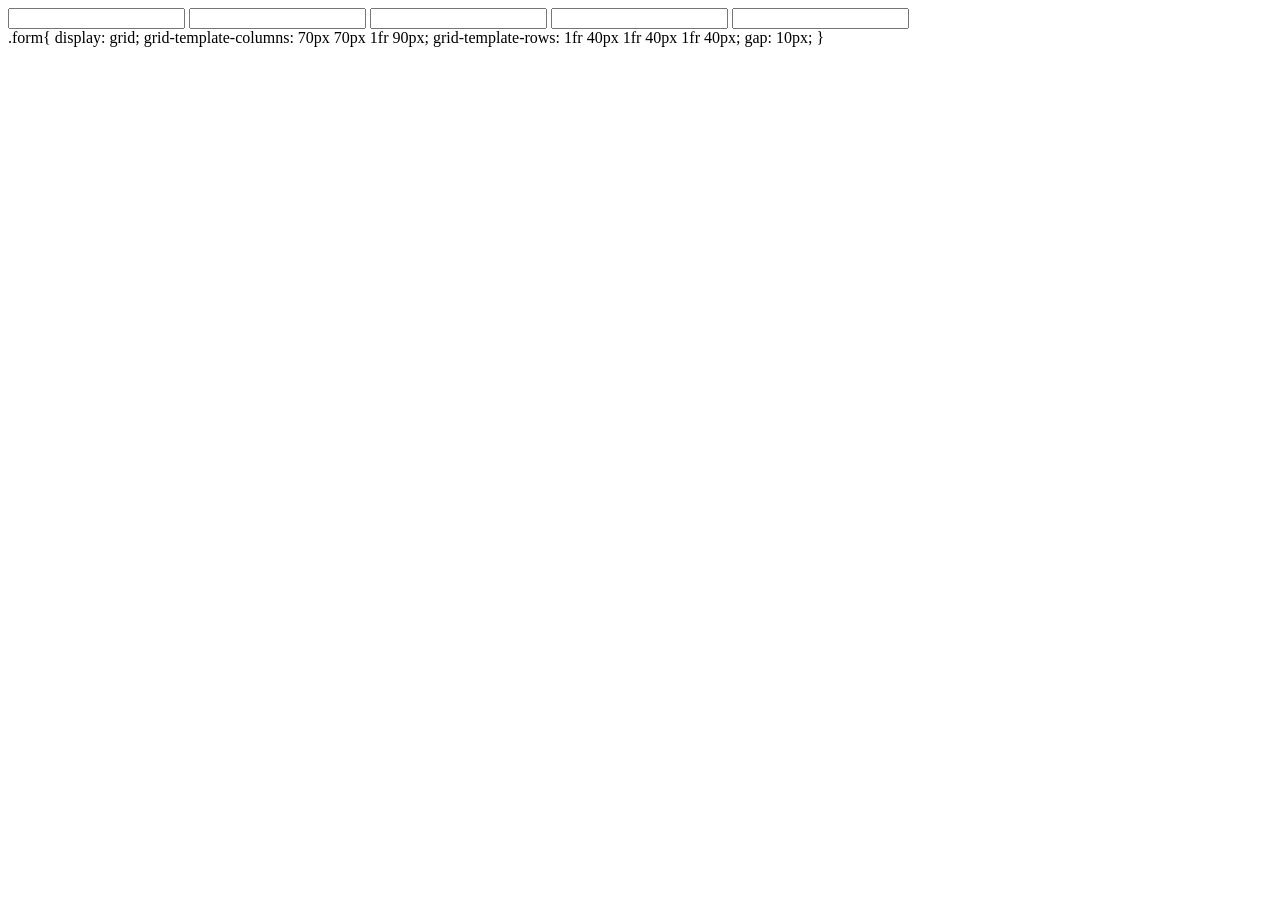
<file: forms.html>
<!DOCTYPE html>
<html lang="en">
<head>
    <meta charset="UTF-8">
    <meta name="viewport" content="width=device-width, initial-scale=1.0">
    <title>Document</title>
</head>
<body>
    <form action="">
        <label for="FirstName"></label>
        <input type="text">
        <label for="LastName"></label>
        <input type="text">
        <label for="Email"></label>
        <input type="email">
        <label for="Password"></label>
        <input type="password">
        <label for="ConfirmPassword"></label>
        <input type="password">
    </form>

    

    
.form{
    display: grid;
    grid-template-columns: 70px 70px 1fr 90px;
    grid-template-rows: 1fr 40px 1fr 40px 1fr 40px;
    gap: 10px;
}

</body>
</html>
</file>
